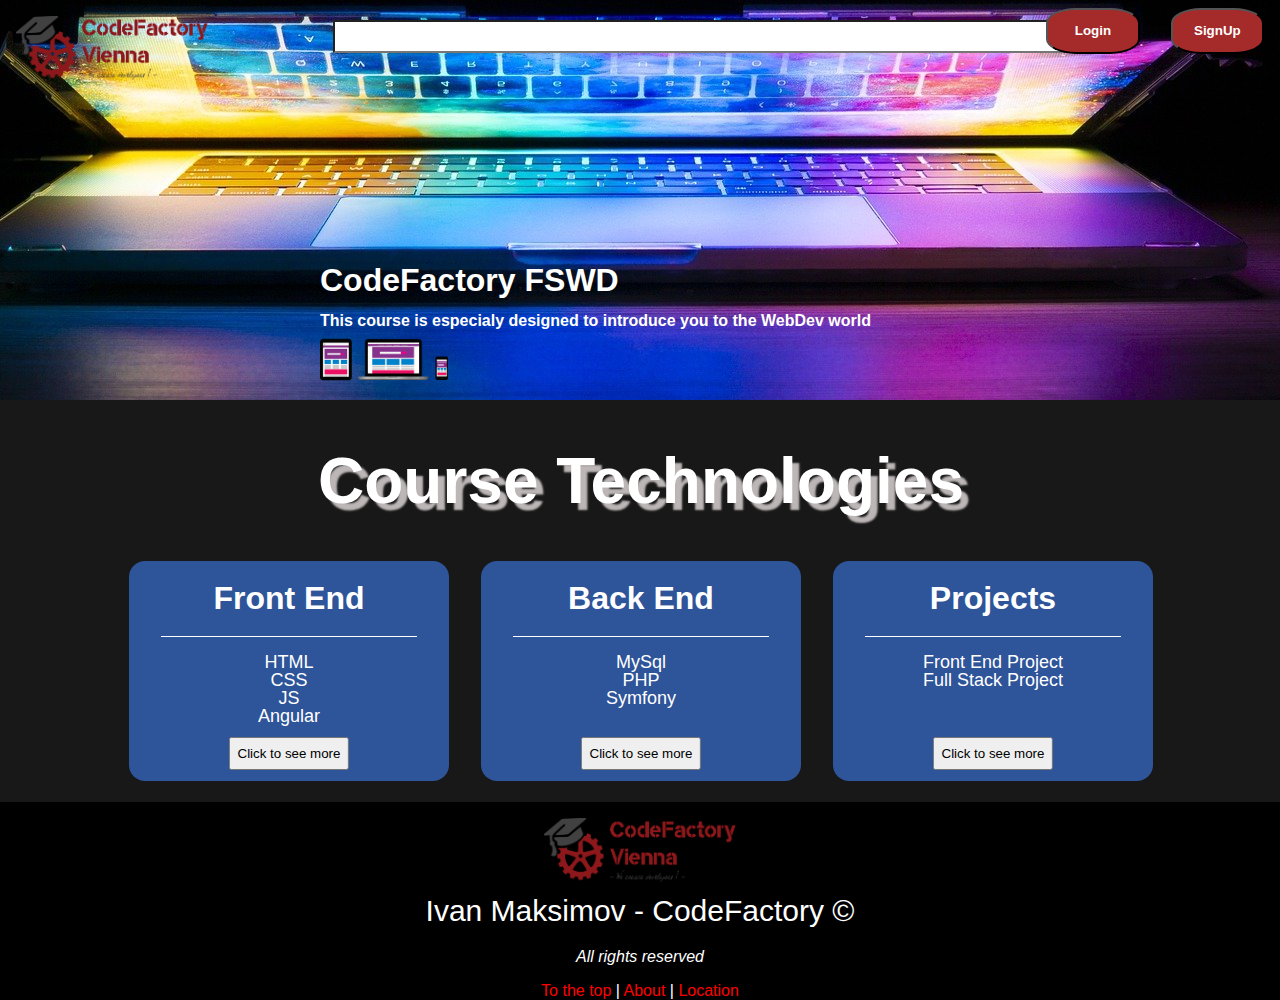
<file: index.html>
<!DOCTYPE html>
<html lang="en">
  <head>
    <meta charset="UTF-8" />
    <meta http-equiv="X-UA-Compatible" content="IE=edge" />
    <meta name="viewport" content="width=device-width, initial-scale=1.0" />
    <title>cr 1 index</title>
    <link rel="stylesheet" href="style.css" />
  </head>
  <body>
    <header id="top">
      <nav>
      <img src="./pics/CFLOGO.png" alt="logo codefactory" />
      <input type="search">
      <div class="login_buttons">
        <a href=""><button>Login</button></a>
        <a href=""><button>SignUp</button></a>
        </nav>
      </div>
      <div class="first_text">
        <h1>CodeFactory FSWD</h1>
        <p>
          This course is especialy designed to introduce you to the WebDev world
        </p>
        <img class="devices" src="./pics/devices.png" alt="devices picture" />
      </div>
    </header>
    <main class="main text_white">
      <h1 class="ctech">Course Technologies</h1>
      <div class="one">
        <h1>Front End</h1>
        <p class="line"></p>
        <ul>
          <li>HTML</li>
          <li>CSS</li>
          <li>JS</li>
          <li>Angular</li>
        </ul>
        <a href="#"><button>Click to see more</button></a>
      </div>
      <div class="two">
        <h1>Back End</h1>
        <p class="line"></p>
        <ul>
          <li>MySql</li>
          <li>PHP</li>
          <li>Symfony</li>
        </ul>
        <a href="#"><button>Click to see more</button></a>
      </div>
      <div class="three">
        <h1>Projects</h1>
        <p class="line"></p>
        <ul>
          <li>Front End Project</li>
          <li>Full Stack Project</li>
        </ul>
        <a href="#link"><button>Click to see more</button></a>
      </div>
    </main>
    <footer>
      <img src="./pics/CFLOGO.png" alt="logo code factory" />
      <p style="font-size: 30px;">Ivan Maksimov - CodeFactory &copy;</p>
      <p><i>All rights reserved</p></i>
        <div class="links">
<a href="#top" >To the top</a> |
<a href="about.html" target="_blank">About</a> |
<a href="location.html" target="_blank">Location</a>
        </div>
    </footer>
  </body>
</html>
</file>
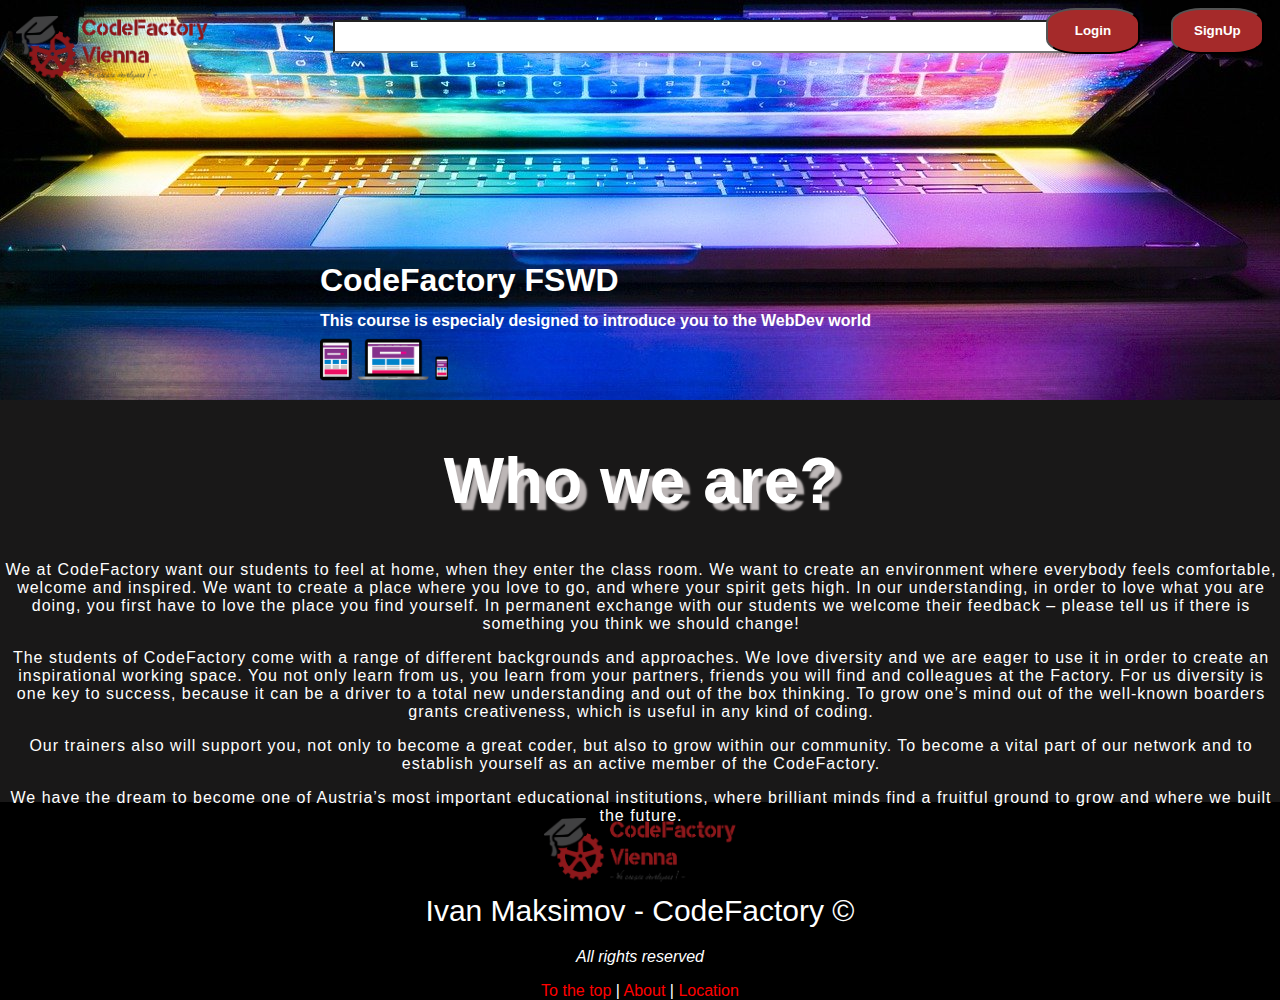
<file: about.html>
<!DOCTYPE html>
<html lang="en">
  <head>
    <meta charset="UTF-8" />
    <meta http-equiv="X-UA-Compatible" content="IE=edge" />
    <meta name="viewport" content="width=device-width, initial-scale=1.0" />
    <title>cr 1 index</title>
    <link rel="stylesheet" href="style.css" />
  </head>
  <body>
    <header id="top">
      <nav>
      <img src="./pics/CFLOGO.png" alt="logo codefactory" />
      <input type="search">
      <div class="login_buttons">
        <a href=""><button>Login</button></a>
        <a href=""><button>SignUp</button></a>
        </nav>
      </div>
      <div class="first_text">
        <h1>CodeFactory FSWD</h1>
        <p>
          This course is especialy designed to introduce you to the WebDev world
        </p>
        <img class="devices" src="./pics/devices.png" alt="devices picture" />
      </div>
    </header>
    <main class="main text_white">
      <h1 class="ctech">Who we are?</h1>
      <p>We at CodeFactory want our students to feel at home, when they enter the class room. We want to create an environment where everybody feels comfortable, welcome and inspired. We want to create a place where you love to go, and where your spirit gets high. In our understanding, in order to love what you are doing, you first have to love the place you find yourself. In permanent exchange with our students we welcome their feedback – please tell us if there is something you think we should change!</p>
      <p>The students of CodeFactory come with a range of different backgrounds and approaches. We love diversity and we are eager to use it in order to create an inspirational working space. You not only learn from us, you learn from your partners, friends you will find and colleagues at the Factory. For us diversity is one key to success, because it can be a driver to a total new understanding and out of the box thinking. To grow one’s mind out of the well-known boarders grants creativeness, which is useful in any kind of coding.</p>
      <p>Our trainers also will support you, not only to become a great coder, but also to grow within our community. To become a vital part of our network and to establish yourself as an active member of the CodeFactory.</p>
      <p>We have the dream to become one of Austria’s most important educational institutions, where brilliant minds find a fruitful ground to grow and where we built the future.</p>
    </main>
    <footer>
      <img src="./pics/CFLOGO.png" alt="logo code factory" />
      <p style="font-size: 30px;">Ivan Maksimov - CodeFactory &copy;</p>
      <p><i>All rights reserved</p></i>
        <div class="links">
<a href="#top" >To the top</a> |
<a href="about.html" target="_blank">About</a> |
<a href="location.html" target="_blank">Location</a>
        </div>
    </footer>
  </body>
</html>
</file>
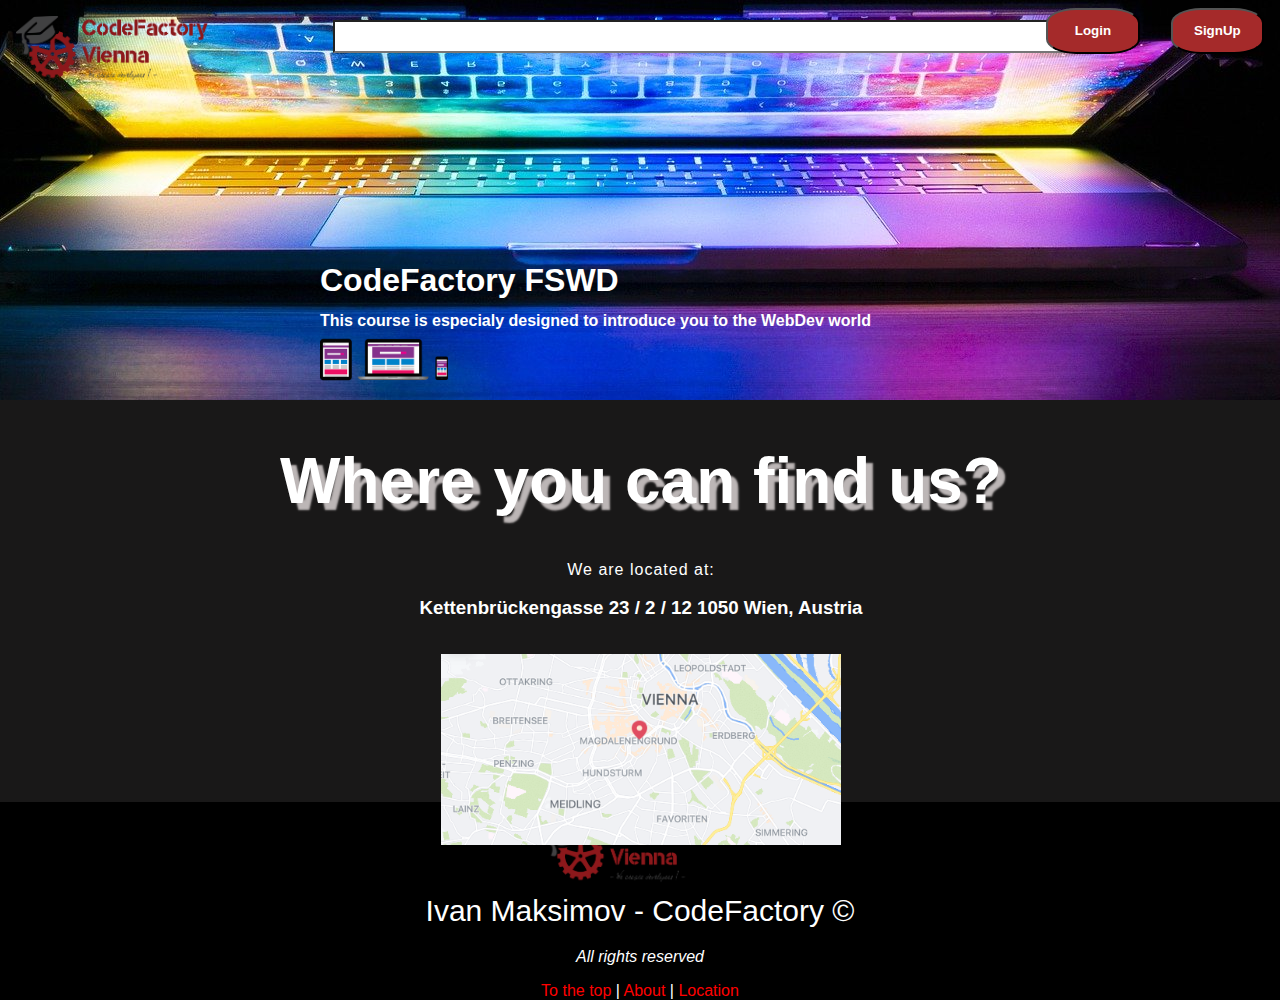
<file: location.html>
<!DOCTYPE html>
<html lang="en">
  <head>
    <meta charset="UTF-8" />
    <meta http-equiv="X-UA-Compatible" content="IE=edge" />
    <meta name="viewport" content="width=device-width, initial-scale=1.0" />
    <title>cr 1 index</title>
    <link rel="stylesheet" href="style.css" />
  </head>
  <body>
    <header id="top">
      <nav>
      <img src="./pics/CFLOGO.png" alt="logo codefactory" />
      <input type="search">
      <div class="login_buttons">
        <a href=""><button>Login</button></a>
        <a href=""><button>SignUp</button></a>
        </nav>
      </div>
      <div class="first_text">
        <h1>CodeFactory FSWD</h1>
        <p>
          This course is especialy designed to introduce you to the WebDev world
        </p>
        <img class="devices" src="./pics/devices.png" alt="devices picture" />
      </div>
    </header>
    <main class="main text_white">
      <h1 class="ctech">Where you can find us?</h1>
      <p>We are located at:</p>
      <h3>Kettenbrückengasse 23 / 2 / 12 1050 Wien, Austria</h3>
      <img src="./pics/Screenshot 2022-05-13 135831.png" alt="">
    </main>
    <footer>
      <img src="./pics/CFLOGO.png" alt="logo code factory" />
      <p style="font-size: 30px;">Ivan Maksimov - CodeFactory &copy;</p>
      <p><i>All rights reserved</p></i>
        <div class="links">
<a href="#top" >To the top</a> |
<a href="about.html" target="_blank">About</a> |
<a href="location.html" target="_blank">Location</a>
        </div>
    </footer>
  </body>
</html>
</file>
<file: style.css>
body{
  margin: 0;
  font-family: sans-serif;
}
.border{
  border: 1px solid red;
}
.container{
  position: relative;
  width: 100%;
  height: 54em;
  
}

header{
  width: 100%;
  height: 25em;
  background-image: url(./pics/keyboard.jpg);
  background-position: bottom;
  position: relative;
}
main{
  position: relative;
  color: white;
  text-align: center;
  width: 100%;
  height: 25em;
  border: 1px solid rgb(25, 24, 24);
  background-color: rgb(25, 24, 24);
}
footer{
  width: 100%;
  /* height: 10em; */
  background-color: black;
  text-align: center;
  color: white;
 
}
img{
 width: 12em;
 margin: 1em;
}
nav{
  position: relative;
}
input{
  display: inline-block;
  width: 60%;
  height: 2.5em;
  background-color: white;
  position: absolute;
 top: 1.5em;
 left: 25em;
}
.login_buttons{
position: absolute;
  top: 0em;
  right: 0em;
  margin-top: 0.5em;
  margin-right: 1em;
}
.login_buttons button{
  display: inline-block;
  padding: 1em;
  border-top-left-radius: 30px 15px;
  border-top-right-radius: 30px 15px;
  border-bottom-left-radius: 30px 15px;
  border-bottom-right-radius: 30px 15px;
  width: 7em;
  background-color: brown;
  color: white;
  font-weight: bold;
  margin-left: 2em; 

}
.first_text{
  color: white;
 position: absolute;
 bottom: 3.5em;
 left: 25%;

line-height: 0.8;
}
.first_text p {
  font-weight: bold;
  
}
.devices{
  width: 8em;
  position: absolute;
  left: 0%;
  bottom: -3em;
  margin:0px;
}
.one,
.two,
.three {

  /* margin-top: 1em; */
  width: 25%;
  height: 55%;
  display: inline-block;
  background-color: rgb(46, 84, 153);
  border-radius: 1em;
  line-height: 1;
 
  
  
}
.one{
  position: absolute;
  left: 10%;
}
.two {
  position: absolute;
  left: 37.5%;
}
.three{
  position: absolute;
  right: 10%;
}

.one,
.two {
  margin-right: 2em;
}

.mtop {
  margin-top: 3em;
}
.ctech{
  
  font-size: 4em;
text-shadow: 7px 7px 2px rgb(188, 182, 182);
}
.line{
  height: 1px;
  width: 80%;
  background-color: white;
  margin-left: 10%;
}
li{
  list-style: none;
  margin-left: -40px;
  font-size: large;
}
.main button{
  padding: 0.5em;
position: absolute;
bottom: 5%;
left: 50%;
transform: translate(-50%);
}


footer p {
  margin-top: -10px;
}
main p{
  letter-spacing: 1px;
}
main img{
  width: 400px;
}
.links{
  color: white;
}
.links a{
  text-decoration: none;
  color: red;
}
</file>
